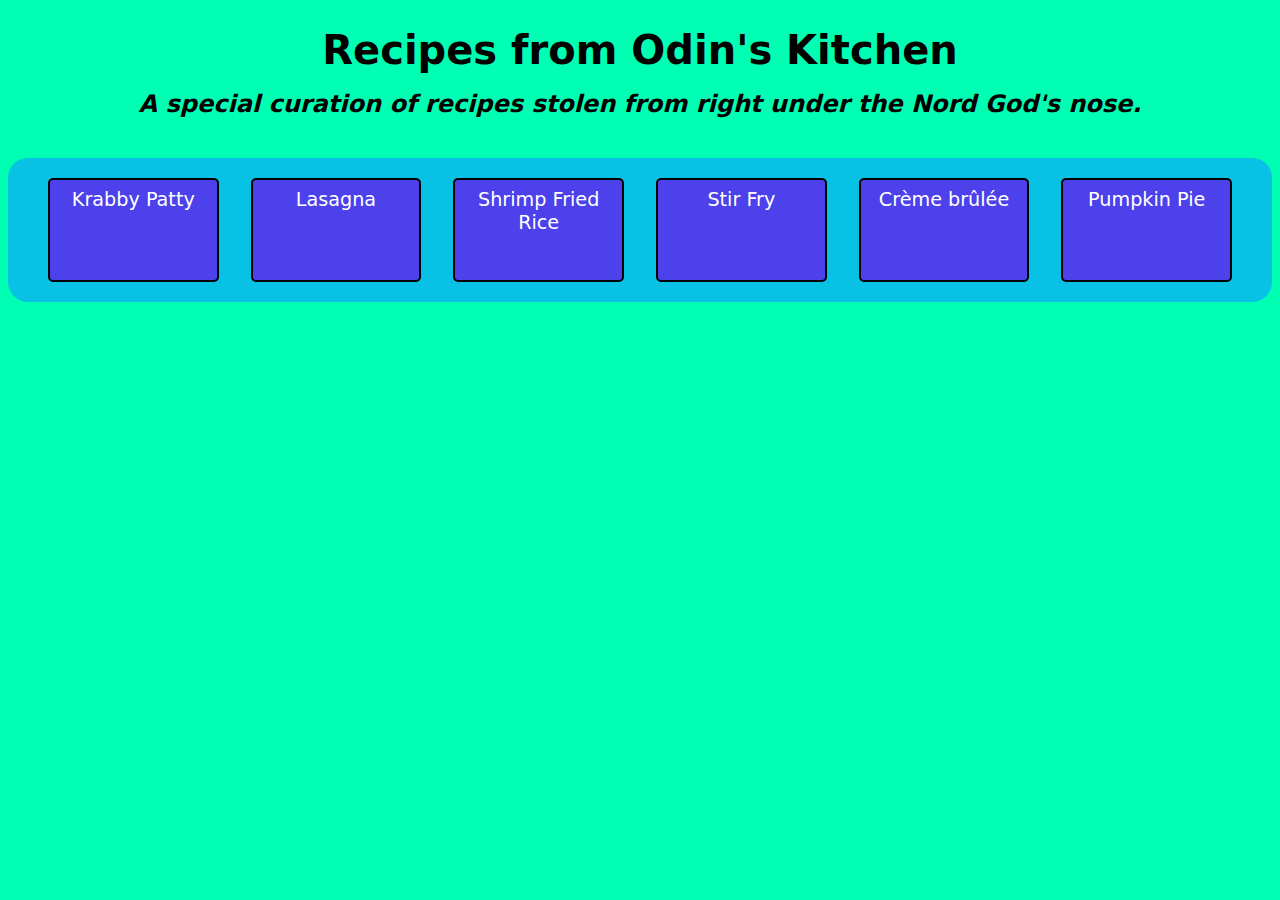
<file: index.html>
<!DOCTYPE html>
<html lang="en">
  <head>
    <meta charset="UTF-8" />
    <meta name="viewport" content="width=device-width, initial-scale=1.0" />
    <title>Document</title>
    <link rel="stylesheet" href="styles.css" />
  </head>
  <body>
    <div class="title">
      <h1>Recipes from Odin's Kitchen</h1>
      <h2>
        A special curation of recipes stolen from right under the Nord God's
        nose.
      </h2>
    </div>
    <ul class="main-list">
      <li>
        <a title="The Krabby patty" href="./recipes/krabby-patty.html"
          >Krabby Patty</a
        >
      </li>
      <li><a href="./recipes/lasagna.html">Lasagna</a></li>
      <li><a href="./recipes/shrimp-fried-rice.html">Shrimp Fried Rice</a></li>
      <li><a href="./recipes/stir-fry.html">Stir Fry</a></li>
      <li><a href="./recipes/creme-brulee.html">Crème brûlée</a></li>
      <li><a href="./recipes/pumpkin-pie.html">Pumpkin Pie</a></li>
    </ul>
  </body>
</html>
</file>
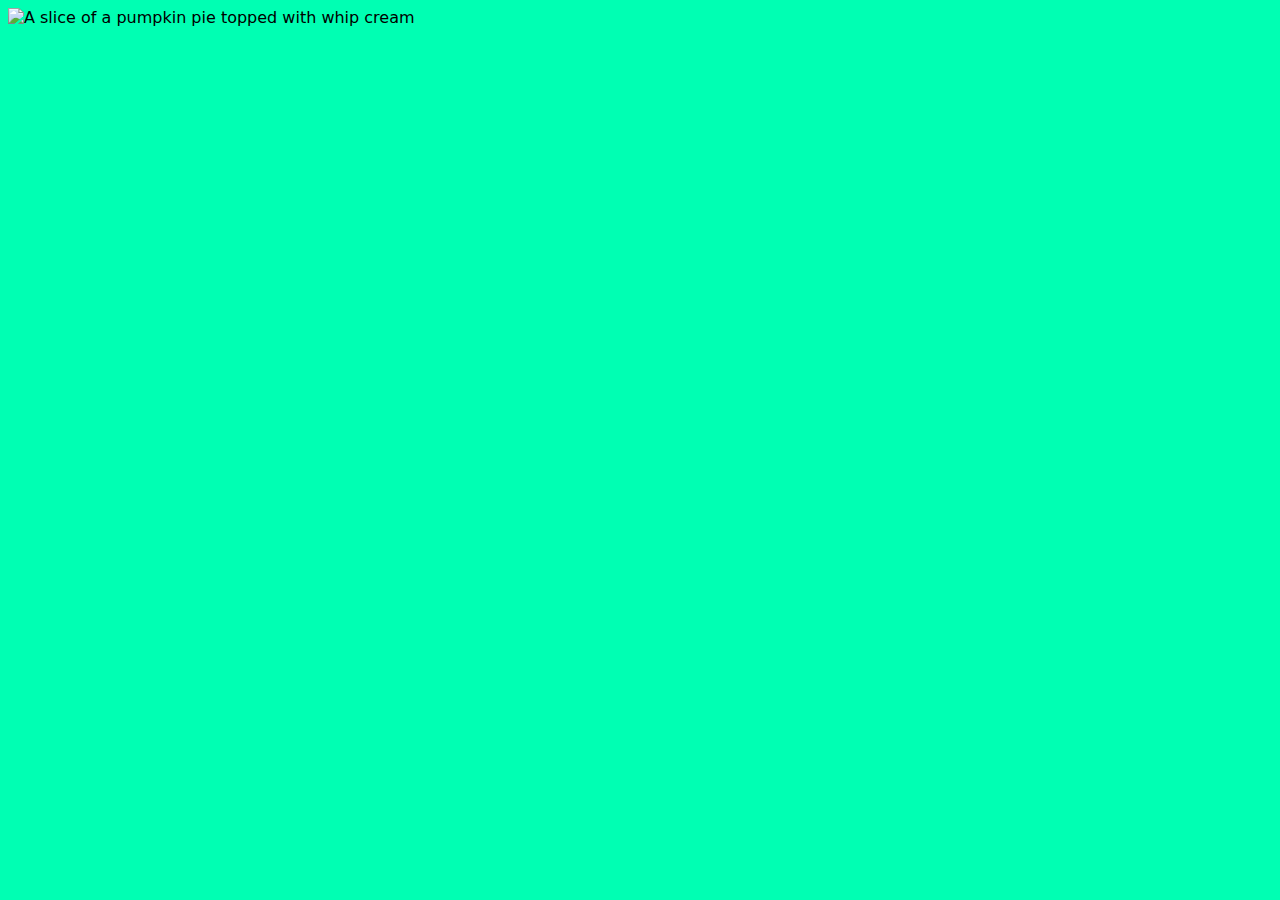
<file: recipes/pumpkin-pie.html>
<!DOCTYPE html>
<html lang="en">
  <head>
    <meta charset="UTF-8" />
    <meta name="viewport" content="width=device-width, initial-scale=1.0" />
    <title>Document</title>
    <link rel="stylesheet" href="../styles.css" />
  </head>
  <body>
    <img
      link="https://www.allrecipes.com/thmb/x_q7ENqhWmLfwc9dRXOxTPceOS4=/750x0/filters:no_upscale():max_bytes(150000):strip_icc():format(webp)/perfect-pumpkin-pie-4x3-allrecipes-video-300fb92827fb4e8ba70c8e7cc93158e6.jpg"
      alt="A slice of a pumpkin pie topped with whip cream" />
  </body>
</html>
</file>
<file: styles.css>
* {
  font-family: system-ui, -apple-system, BlinkMacSystemFont, "Segoe UI", Roboto,
    Oxygen, Ubuntu, Cantarell, "Open Sans", "Helvetica Neue", sans-serif;
}

body {
  background-color: rgb(0, 255, 179);
}

.title {
  margin-bottom: 40px;
}

.title h2 {
  margin-top: -10px;
  text-align: center;
  font-style: italic;
  font-weight: 200px;
}

img {
  height: auto;
  width: 300px;
  margin: 0 auto;
}

h1 {
  font-size: 40px;
  text-align: center;
}

.main-recipes {
  margin-bottom: 15px;
  font-size: 20px;
}

ul li {
  font-size: 16px;
}

.main-list {
  border-radius: 20px;
  padding: 20px 40px;
  background-color: rgba(11, 171, 245, 0.74);
  display: flex;
  justify-content: center;
  gap: 2em;
  flex-wrap: wrap;
}

.main-list li {
  list-style: none;
  height: 100px;
  width: 100px;
  flex: 1 0 auto;
  border: black 2px solid;
  background-color: rgb(76, 65, 235);
  display: flex;
  justify-content: center;
  border-radius: 5px;
}

.main-list li a {
  color: black;
  list-style-type: none;
  font-size: 1.2rem;
  padding: 8px;
  text-decoration: none;
  color: white;
  border-radius: 2px;
  flex: 1 1 auto;
  text-align: center;
}

.main-list a:hover {
  background-color: rgb(42, 190, 158);
}

.main-list ol li {
  font-size: 16px;
}
</file>
